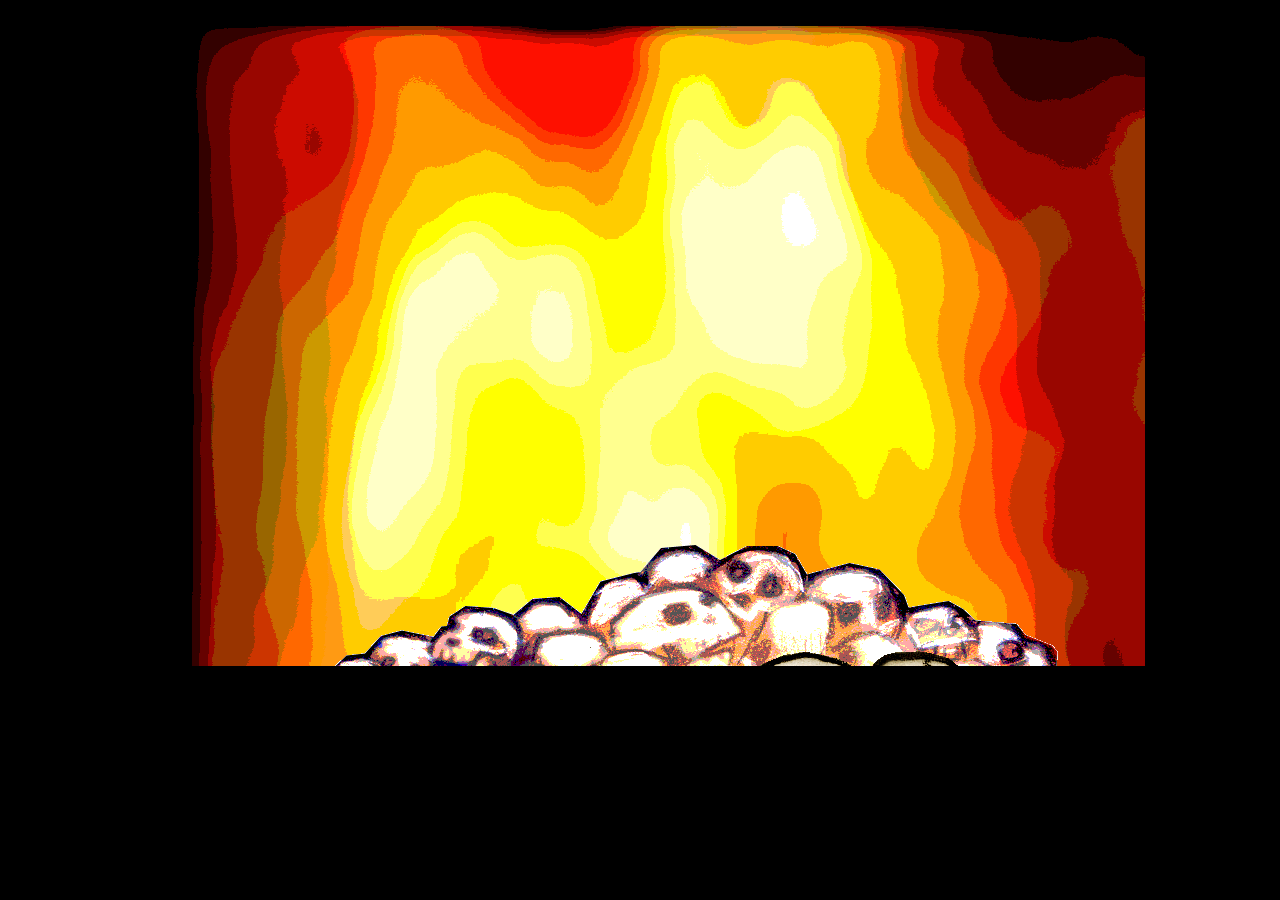
<file: index.html>
<?xml version="1.0" encoding="utf-8"?>
<!DOCTYPE html PUBLIC "-//W3C//DTD XHTML 1.0 Strict//EN" "http://www.w3.org/TR/xhtml1/DTD/xhtml1-strict.dtd">
<html xmlns="http://www.w3.org/1999/xhtml">
<head>
	<title>Knifetank(s)</title>
	<link rel="shortcut icon" href="favicon.ico" type="image/x-icon" />
	<meta name="MSSmartTagsPreventParsing" content="true" />
	<meta http-equiv="imagetoolbar" content="no" />
	<meta http-equiv="Content-Type" content="text/html; charset=utf-8" />
	<meta http-equiv="Content-Style-Type" content="text/css" />
	<link rel="stylesheet" type="text/css" media="screen, print, projection" href="css/screen.css" />
	<!--<link rel="stylesheet" type="text/css" media="screen, print, projection" href="css/farbtastic.css" />-->
	<audio preload="true" id="track1" loop></audio>
	<audio preload="true" id="slash" src="music/sfx/hit_papertank_slash.wav"></audio>

<!-- stuff -->
</head>
<body>
	<div class="main">
		<!--	<div class="header">
				<h1>knife</h1>		
			</div>-->
			<div class="main-content">
			
				<!--<a href="main.html"><img src="art_assets/knifetank.jpg" width="444" height="444" border="0"></a>-->
				
				
				<div id="intro">
					
					<div id="intro-scrn"></div>
					
					<div id="fire"></div>
					<div id="title"></div>
					<div id="tank"></div>
					<div id="skull2"></div>
					<div id="skull1"></div>
					
					<ul id="controls">
						<li><a class="play">START!</a></li>
						<li><a class="tanks" href="#">MORE</a></li>
					</ul>					
					
					<ul id="controls2">
						<!--
                        <li><a class="" href="">MULTI</a></li>
						<li><a class="" href="">SCORES</a></li>
                        -->
						<li><a class="about" href="">ABOUT</a></li>
						<li><a class="back" href="">LESS</a></li>
					</ul>
                    
					<ul id="controls3">
						<li>                        
                            <div id="peeps" style="padding:15px;">
                            From internet to your computerhole comes the game of KnifeTanks. Inspiring by a long tradition of brilliant music in Nintendo family computer. The chip tune is changing when the shouted pixel is hitting blocks, reflecting war of organic and mechanic. Project was carried out at Noisebridge hacker land with 6 team members being involved for several hours resulting in hack which you are welcomed to discover!
                            <br />
                            <br />
                            The Knife Team are:
                            <br />
                            </div>
                            <div id="peeps"><a href="http://docpop.org">Doctor Popular - Game Design, Production, Art, Music</a></div>
                            <div id="peeps"><a href="">Lilia Markham - Code</a></div>
                            <div id="peeps"><a href="http://www.crashfaster.com">Crashfaster - Chip Music, Code</a></div>
                            <div id="peeps"><a href="http://www.wobblyart.com">Mike Hales - Art</a></div>
                            <div id="peeps"><a href="http://erikswedberg.com">Erik Swedberg - Code</a></div>
                            <div id="peeps"><a href="http://www.nimblebit.com">Brian Cronin - Code</a></div>
                            <div id="peeps">
                            <br />
                            Everyone helped out with level design and gameplay.
                            <br />
                            KnifeTank © 2009, Doctor Popular
                            <br />
                            The iconic art of KnifeTank riding on a bed of skulls was made by Mike Hales.
                            <br />
                            <br />
                            </div>                      
						</li>
						<li><a class="back" href="">LESS</a></li>
					</ul>                    
					
				</div>
			
			
			</div>
		</div>
	</div>
</body>
<script type="text/javascript" src="js/jquery-1.4.3.min.js"></script>
<script type="text/javascript" src="js/jquery.plugins.js"></script>
<script type="text/javascript" src="js/json2-min.js"></script>
<!--<script type="text/javascript" src="js/farbtastic.js"></script>    -->
<script type="text/javascript" src="js/knife-common.js"></script>    
<!--<script type="text/javascript" src="js/knife-services.js"></script>	-->
<script type="text/javascript" src="js/knife.js"></script>
<script type="text/javascript">
	var _gaq = _gaq || [];
	_gaq.push(['_setAccount', 'UA-17326425-1']);
	_gaq.push(['_trackPageview']);
	
	(function() 
	{
		var ga = document.createElement('script'); ga.type = 'text/javascript'; ga.async = true;
		ga.src = ('https:' == document.location.protocol ? 'https://ssl' : 'http://www') + '.google-analytics.com/ga.js';
		var s = document.getElementsByTagName('script')[0]; s.parentNode.insertBefore(ga, s);
	})();
</script>
</html>
</file>
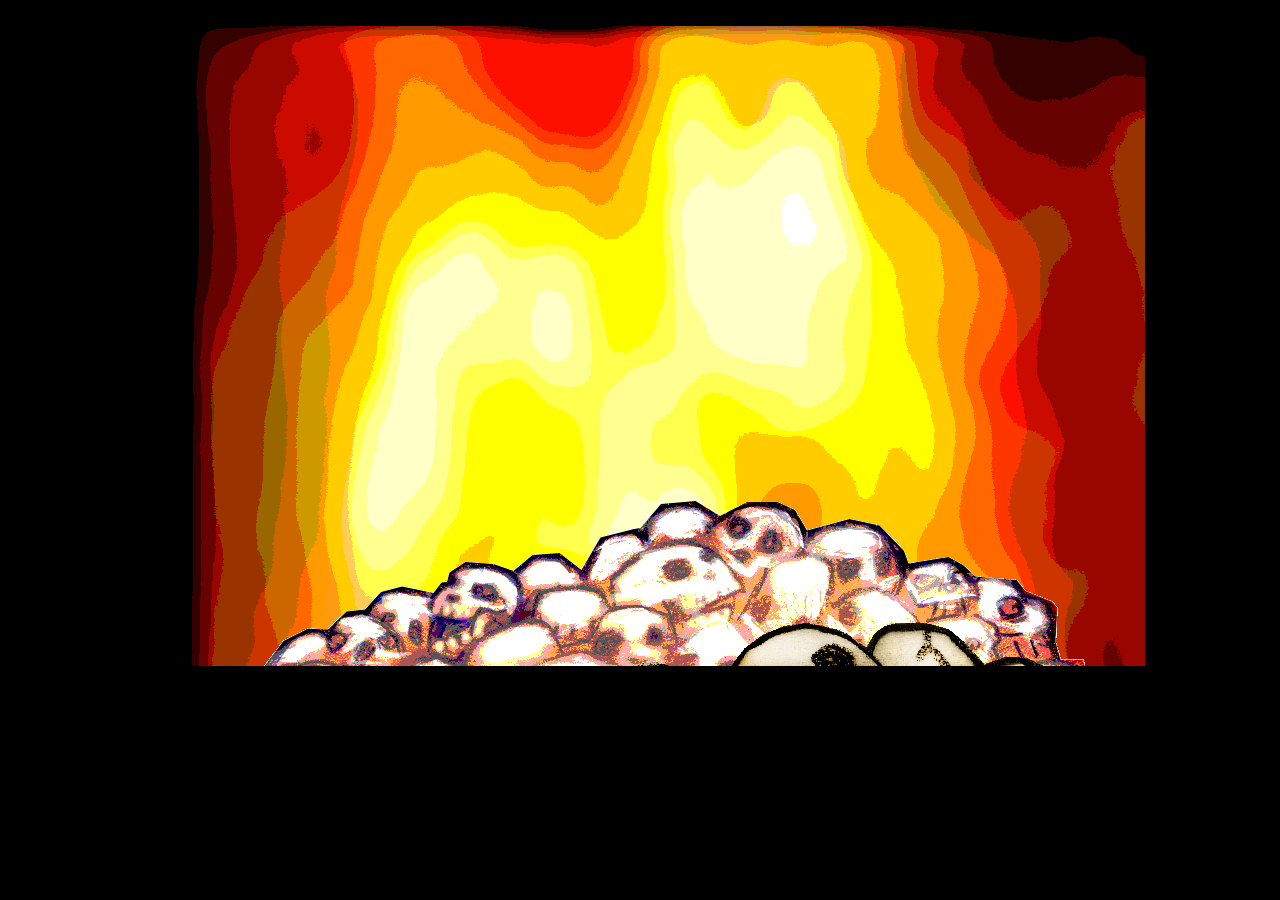
<file: about.html>
<?xml version="1.0" encoding="utf-8"?>
<!DOCTYPE html PUBLIC "-//W3C//DTD XHTML 1.0 Strict//EN" "http://www.w3.org/TR/xhtml1/DTD/xhtml1-strict.dtd">
<html xmlns="http://www.w3.org/1999/xhtml">
<head>
	<title>knife</title>
	<link rel="shortcut icon" href="favicon.ico" type="image/x-icon" />
	<meta name="MSSmartTagsPreventParsing" content="true" />
	<meta http-equiv="imagetoolbar" content="no" />
	<meta http-equiv="Content-Type" content="text/html; charset=utf-8" />
	<meta http-equiv="Content-Style-Type" content="text/css" />
	<link rel="stylesheet" type="text/css" media="screen, print, projection" href="css/screen.css" />
	<!--<link rel="stylesheet" type="text/css" media="screen, print, projection" href="css/farbtastic.css" />-->
	<!--
    <audio src="music/opening.wav" autoplay="true" preload="true" id="track1" loop></audio>
    -->
<!-- stuff -->
</head>
<body>
	<div class="main">
		<!--	<div class="header">
				<h1>knife</h1>		
			</div>-->
			<div class="main-content">
			
				<!--<a href="main.html"><img src="art_assets/knifetank.jpg" width="444" height="444" border="0"></a>-->
				
				
				<div id="intro">
					
					<div id="intro-scrn"></div>
					
					<div id="fire"></div>
					<div id="title"></div>
					<div id="tank"></div>
					<div id="skull2"></div>
					<div id="skull1"></div>
					
					<ul id="controls3">
						<li><a class="play" href="main.html">
From internet to your computerhole comes the game of KnifeTanks. Inspiring by a long tradition of brilliant music in Nintendo family computer. The chip tune is changing when the shouted pixel is hitting blocks, reflecting war of organic and mechanic. Project was carried out at Noisebridge hacker land with 6 team members being involved for several hours resulting in hack which you are welcomed to discover!
<br />
<br />
The Knife Team are:
<br />
<a href="http://www.docpop.org">Doctor Popular - Game Design, Production, Art, Music</a>
<br />
Lilia Markham - Code
<br />
<a href="http://www.crashfaster.com">Crashfaster - Chip Music, Code</a>
<br />
<a href="http://www.wobblyart.com">Mike Hales - Art</a>
<br />
Erik Swedberg - Code
<br />
<a href="http://www.nimblebit.com">Brian Cronin - Code</a>
<br />
Everyone helped out with level design and gameplay.
<br />
KnifeTank © 2009, Doctor Popular
<br />
The iconic art of KnifeTank riding on a bed of skulls was made by Mike Hales.                       
                        </a></li>
						<li><a class="tanks" href="#">TANKS</a></li>
					</ul>					
					
					<ul id="controls2">
						<li><a class="" href="">MULTI</a></li>
						<li><a class="" href="">SCORES</a></li>
						<li><a class="" href="">ABOUT</a></li>
						<li><a class="back" href="">KNIFE</a></li>
					</ul>
					
				</div>
			
			
			</div>
		</div>
	</div>
</body>
<script type="text/javascript" src="js/jquery-1.4.3.min.js"></script>
<script type="text/javascript" src="js/jquery.plugins.js"></script>
<script type="text/javascript" src="js/json2-min.js"></script>
<!--<script type="text/javascript" src="js/farbtastic.js"></script>    -->
<script type="text/javascript" src="js/knife-common.js"></script>    
<!--<script type="text/javascript" src="js/knife-services.js"></script>	-->
<script type="text/javascript" src="js/knife_about.js"></script>
</html>
</file>
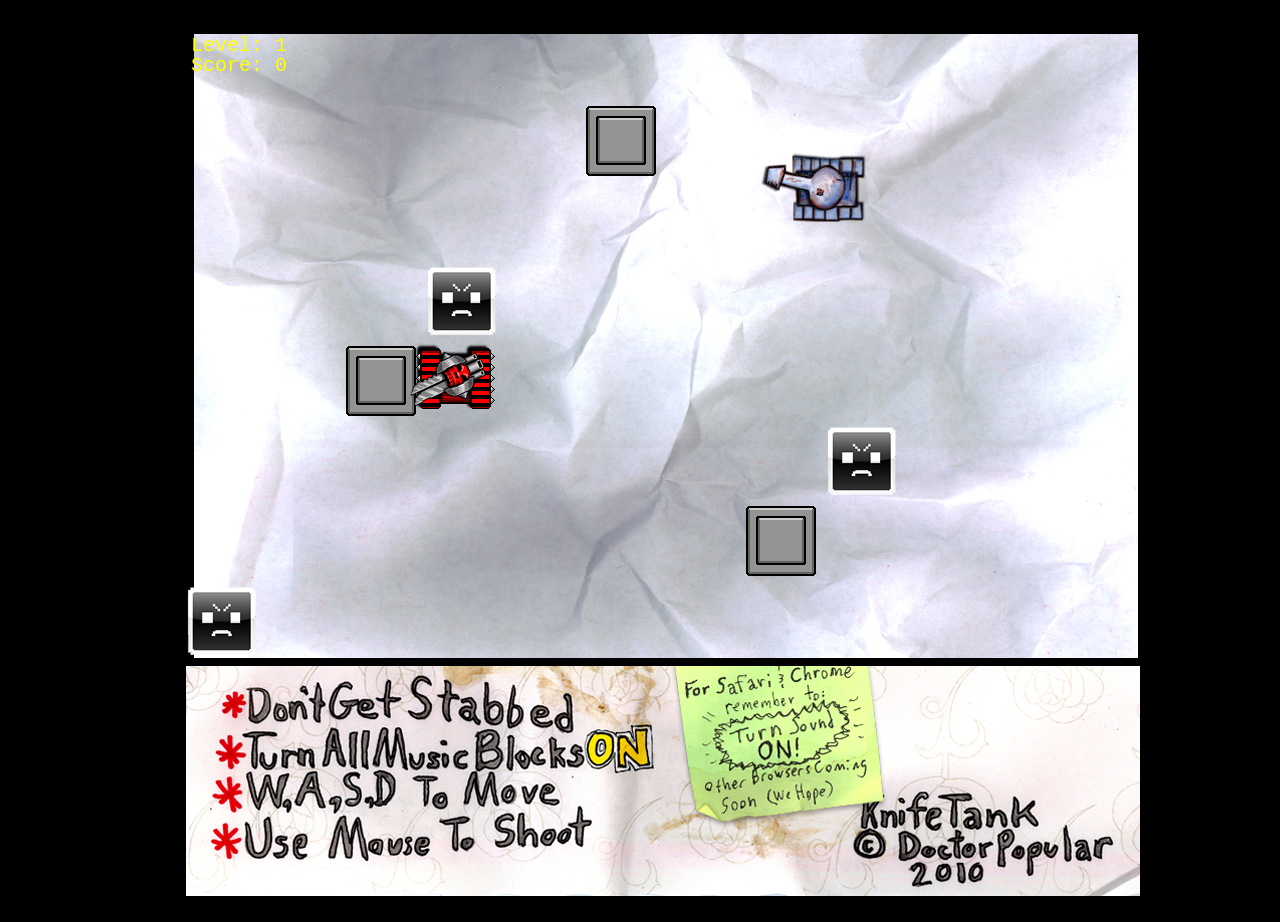
<file: main.html>
<?xml version="1.0" encoding="utf-8"?>
<!DOCTYPE html PUBLIC "-//W3C//DTD XHTML 1.0 Strict//EN" "http://www.w3.org/TR/xhtml1/DTD/xhtml1-strict.dtd">
<html xmlns="http://www.w3.org/1999/xhtml">
<head>
<title>Knifetank(s)</title>  
<script type="text/javascript" src="processing/processing-0.8.js"></script>
<script type="text/javascript" src="js/jquery-1.4.3.min.js"></script>
<script type="text/javascript" src="processing/init.js"></script>
<link rel="stylesheet" type="text/css" media="screen, print, projection" href="css/screen.css" />

<audio id="track1" autobuffer></audio>
<audio id="track2" autobuffer></audio>
<audio id="track3" autobuffer></audio>
<audio id="track4" autobuffer></audio>
<audio id="track5" autobuffer></audio>
<audio id="track11" autobuffer></audio>
<audio id="track12" autobuffer></audio>
<audio id="track13" autobuffer></audio>
<audio id="track14" autobuffer></audio>
<audio id="track15" autobuffer></audio>

<audio id="sfx1" src="music/sfx/hit_block_music.wav" preload="true" autobuffer></audio>
<audio id="sfx2" src="music/sfx/hit_block_normal.wav" preload="true" autobuffer></audio>
<audio id="sfx3" src="music/sfx/hit_block_wall.wav" preload="true" autobuffer></audio>
<audio id="sfx4" src="music/sfx/hit_knifetank.wav" preload="true" autobuffer></audio>
<audio id="sfx5" src="music/sfx/hit_papertank_self.wav" preload="true" autobuffer></audio>
<audio id="sfx6" src="music/sfx/hit_papertank_slash.wav" preload="true" autobuffer></audio>
<audio id="sfx7" src="music/sfx/pt_launch.wav" preload="true" autobuffer></audio>

<style type="text/css">
/* body {background: #000 url("art_assets/bg.png") no-repeat;} */
form {display: none;}
</style>
<script language="javascript" type="text/javascript">

var LOADED_TRACKS = 0;

function urlquery( name )
	{
	  name = name.replace(/[\[]/,"\\\[").replace(/[\]]/,"\\\]");
	  var regexS = "[\\?&]"+name+"=([^&#]*)";
	  var regex = new RegExp( regexS );
	  var results = regex.exec( window.location.href );
	  if( results == null )
	    return "";
	  else
	    return results[1];
	}
	

	$(document).ready(function() {		
		var thisLevel = urlquery('level');
		if (thisLevel == "") {
			thisLevel = 1;
		}
		
		if (thisLevel == 1 || thisLevel == 4 || thisLevel == 7 || thisLevel == 10 || thisLevel == 13) {
			$('#track1').attr('src', 'music/track1_1.mp3');
			$('#track2').attr('src', 'music/track1_2.mp3');
			$('#track3').attr('src', 'music/track1_3.mp3');
			$('#track4').attr('src', 'music/track1_4.mp3');
			$('#track5').attr('src', 'music/track1_5.mp3');
			$('#track11').attr('src', 'music/track1_1.ogg');
			$('#track12').attr('src', 'music/track1_2.ogg');
			$('#track13').attr('src', 'music/track1_3.ogg');
			$('#track14').attr('src', 'music/track1_4.ogg');
			$('#track15').attr('src', 'music/track1_5.ogg');
		}
		if (thisLevel == 2 || thisLevel == 5 || thisLevel == 8 || thisLevel == 11 || thisLevel == 14) {
			$('#track1').attr('src', 'music/track2_1.mp3');
			$('#track2').attr('src', 'music/track2_2.mp3');
			$('#track3').attr('src', 'music/track2_3.mp3');
			$('#track4').attr('src', 'music/track2_4.mp3');
			$('#track5').attr('src', 'music/track2_5.mp3');
			$('#track11').attr('src', 'music/track2_1.ogg');
			$('#track12').attr('src', 'music/track2_2.ogg');
			$('#track13').attr('src', 'music/track2_3.ogg');
			$('#track14').attr('src', 'music/track2_4.ogg');
			$('#track15').attr('src', 'music/track2_5.ogg');
		}
		if (thisLevel == 3 || thisLevel == 6 || thisLevel == 9 || thisLevel == 12 || thisLevel == 15) {
			$('#track1').attr('src', 'music/track3_1.mp3');
			$('#track2').attr('src', 'music/track3_2.mp3');
			$('#track3').attr('src', 'music/track3_3.mp3');
			$('#track4').attr('src', 'music/track3_4.mp3');
			$('#track5').attr('src', 'music/track3_5.mp3');
			$('#track11').attr('src', 'music/track3_1.ogg');
			$('#track12').attr('src', 'music/track3_2.ogg');
			$('#track13').attr('src', 'music/track3_3.ogg');
			$('#track14').attr('src', 'music/track3_4.ogg');
			$('#track15').attr('src', 'music/track3_5.ogg');
		}

		if ($.browser.mozilla) {
		
			$('#track11').load();
			$('#track12').load();
			$('#track13').load();		
			$('#track14').load();
			$('#track15').load();
		
			$('#track11').bind('canplaythrough', function() {
				loadingCB();
			});

			$('#track12').bind('canplaythrough', function() {
				loadingCB();
			});

			$('#track13').bind('canplaythrough', function() {
				loadingCB();
			});

			$('#track14').bind('canplaythrough', function() {
				loadingCB();
			});

			$('#track15').bind('canplaythrough', function() {
				loadingCB();
			});
		
		} else {
			
	//		$('#track1').load();
	//		$('#track2').load();
	//		$('#track3').load();		
	//		$('#track4').load();
	//		$('#track5').load();
			
			$('#track1').bind('canplaythrough', function() {
				loadingCB();
			});

			$('#track2').bind('canplaythrough', function() {
				loadingCB();
			});

			$('#track3').bind('canplaythrough', function() {
				loadingCB();
			});

			$('#track4').bind('canplaythrough', function() {
				loadingCB();
			});

			$('#track5').bind('canplaythrough', function() {
				loadingCB();
			});
		}
		
		
		
		$('#level-select').val(thisLevel);
	});
	
	function loadingCB() {
	//	console.log(thisLoadedTrack);
	
		LOADED_TRACKS++;
		
		if (LOADED_TRACKS == 5) {
			//track1.play();
			initProcessingScripts();
			$('#loading').css({display: 'none'});

		}
	
	}
</script>
<script type="application/processing" targetCanvas="pcanvas">

// Global constants
int speed         = 20;
float bleedTime   = 1.0;
int numAudioFiles = 5;
int audioIndex;
int initLevel = $('#level-select').val();

boolean showBBs = false; // DEBUG: show bounding boxes.

PFont font = loadFont("Krungthep-25.vlw");
PImage tank1;
PImage tank2;
PImage tank3;
PImage ripped;
PImage fixed;
PImage turret1;
PImage turret2;
PImage turret3;
PImage ghostank1;
PImage ghostank2;
PImage ghostank3;
PImage ghostank4;
PImage ghosturret;
PImage greyblock;
PImage musicblockon;
PImage musicblockoff;
ArrayList cannons;
ArrayList bullets;
ArrayList targets;
ArrayList walls;
ArrayList bloods;

var sfx1;
var sfx2;
var sfx3;
var sfx4;
var sfx5;
var sfx6;
var sfx7;

int points;
int bulletCounter;
int hitCounter;
int seconds;
int sc;
int ticks;
boolean playing;
boolean win;

ArrayList winphrases;
ArrayList losephrases;
int phraseIndex;

class Map
{
	var mapData;
	float width = 10;
	float height = 10;
	float objDist = 80;
	
	Map(var setMapData)
	{
		mapData = setMapData;
	}
}

Map map1 = new Map(
"OOOOOOOOOO\
OOOOOXOOOO\
OOOOOOOOCO\
OOO#OOOOOO\
OOXOOOOOOO\
OOOOOTOO#O\
OOOOOOOXOO\
#OOOOOOOOO");

Map map2 = new Map(
"OOOOOOOXO#\
O#OXOOOTOO\
OO#OOOTOOO\
OXOXOOOOOO\
OOOOOXOOOO\
OOOOOOOOOO\
OOTOOOXOOO\
OOOOOOOOCO");

Map map3 = new Map(
"OOOOOOOOOO\
OOOXXOOOCO\
OOOOXOOOOO\
OOTOOXOOOO\
OOOOOTXOOO\
OXOOOOOOOO\
OXO#OOXXOO\
O#OTOO#OOT");

Map map4 = new Map(
"OOXOOOOXOO\
OOXOOOOXOC\
OOXO#OTXOO\
OTXOXOOXOO\
OOXO#OOXOO\
OOXOXOOXOO\
OO#OXOO#OO\
OOOOXOOOOTO");

Map map5 = new Map(
"OOOOOO#XOO\
OTOOOOXOOO\
OOOOOO#OOC\
OTOOOOXOOO\
OOOOOO#XXO\
OOOXOOOOOO\
OOO#OOOOOO\
TOOXOOTOOO");

Map map6 = new Map(
"X##XXXOXXX\
#TOTOOXOOO\
#OOXOOOOOO\
XTOOOOXOOO\
XOOXOOOXOO\
XOOOOOOOOO\
XOOXOOOOOO\
XOOOOOOCOO");

Map map7 = new Map(
"OOOOOOOOOO\
OCOOXXXXOO\
OOOXOTOOXO\
OOOXO##OXO\
OOOXO##OXO\
OOOXOOOTXO\
OTOOXXXXOO\
OOOOOOOOO");

Map map8 = new Map(
"OO#OOOOXO#\
OOOOTOOOOO\
XXXOOXXXOT\
OOOOOX#XOO\
OOOOOXXXOO\
OOOOOOOOOT\
OOCOOOOXOT\
OOOOOOOXO#");

Map map9 = new Map(
"#OOOOOTOOT\
OOOOO#OOXO\
OOOOOOOO#O\
OOOOOTOOOO\
XOOOOOOOOO\
OXOOOOOOOO\
OOXOOOOOOO\
OCOXOOOOO#");

Map map10 = new Map(
"OOOOOOOOOO\
OOTTTTOOOO\
OOOOOOOCOO\
OOO#OOOOOO\
OOX#OOOOOO\
OOOOOOOO#O\
OOOOOOOX#O\
OOOOCOOOOO");

Map map11 = new Map(
"TTTTTTTTTT\
OOXOXOXOOO\
OOOOOOOOOO\
#OXO#OXO#O\
OOOOOOOOOO\
OOXOXOXOOO\
OOOOOOOOOO\
OOOO#OOOC");

Map map12 = new Map(
"TTTTTTTTTT\
OOXOXOXOOO\
OOOOOOOOOO\
#OXO#OXO#O\
OOOOOOOOOO\
OOXOXOXOOO\
OOOOOOOOOO\
OCOO#OOOC");

Map map13 = new Map(
"TTOTOTOTTT\
OOXOXOXOOO\
OOOOOOOOOO\
OO#OOOOO#O\
OO#OOOOO#O\
TOOOOOOOOT\
OOOOOOOOOO\
OOOOCOOOOO");

Map map14 = new Map(
"OOOOOOOOTT\
OCXOXOXOOT\
OOOOOOOOOO\
XO#OXO#OXO\
OOOOOOOOOO\
OOXOXOXOOO\
TOOOOOOOOO\
TTOO#OOOC");

Map map15 = new Map(
"OOOOOOOOOO\
OCOOOOOOOC\
OOOOOOOOOO\
OO#OOO#OOO\
OOOO#OOO#O\
OOOOOOOOOO\
OOOOOOOOOO\
OCOOOOOOOC");


class Wall {
  float x;
  float y;
  float d = 70;
  boolean on;
  boolean toggleable;
  Wall(float X, float Y, boolean toggle) {
	x = X+d/2;
	y = Y+d/2;
	toggleable = toggle;
	on = true;
  }
  float top()	 { return y - d/2; }
  float bottom() { return y + d/2; }
  float left()	 { return x - d/2; }
  float right()	 { return x + d/2; }

  void show() {
	if (toggleable) {	
		stroke(0,0,0,255);
		strokeWeight(2);
		int hue = 200;
		if (!toggleable) {
		  fill(125);
		}
		else if (on) {
		  image(musicblockoff, x-d/2,y-d/2);
		}
		else {
		  image(musicblockon, x-d/2,y-d/2);
		}
	}
	else
		image(greyblock,x-d/2,y-d/2);
	
	for (int i=0;i<bullets.size();i++) {
		Bullet b = bullets.get(i);
		PVector l = new PVector(b.loc.x,b.loc.y);
		if (l.x>=x-d/2&&l.x<=x+d/2&&l.y >=y-d/2&&l.y<=y+d/2) {
  

	
		if (toggleable) {
			on = !on;
			// switch to the next audio track
			
			/*morgan tracks switching hack: swwitches back and forth through audio index based on numBlocksOn */
			if (on == false)
			{
				numBlocksOn = numBlocksOn+1; 
			}
			else if (on == true)
			{
				numBlocksOn = numBlocksOn-1; 
			}

			var prev = getTrack(audioIndex);
			//audioIndex += 1;
			
			audioIndex = numBlocksOn;
			audioIndex += 1;
			if (audioIndex > numAudioFiles)
			audioIndex = 1;
			var next = getTrack(audioIndex);
			next.volume = 0;
			next.play();
			next.currentTime = prev.currentTime;	
			next.volume = 1;
			prev.volume = 0;
			prev.pause();

			playSfx(1);
			
			/*
			var prev = getTrack(audioIndex);
			audioIndex += 1;
			if (audioIndex > numAudioFiles)
			audioIndex = 1;
			var next = getTrack(audioIndex);
			next.volume = 0;
			next.play();
			next.currentTime = prev.currentTime;	
			next.volume = 1;
			prev.volume = 0;
			prev.pause();
			*/
		} else {
			playSfx(2);
		}

		// reflect the bullet
		PVector dir = new PVector(b.dir.x,b.dir.y);
		if (dir.x == 0) {
		  (bullets.get(i)).flipy(); 
		}
		else if (dir.y == 0) {
		  (bullets.get(i)).flipx(); 
		}
		else {
		  float dx = 0;
		  if (dir.x > 0) {
			dx = l.x - (x-d/2);
		  }
		  else {
			dx = l.x - (x+d/2);
		  }
		  float dy = dx*dir.y/dir.x;		 

		  float yy = l.y - dy;
		  if (yy==y-d/2 || yy == y+d/2) {
			(bullets.get(i)).flipx();
			(bullets.get(i)).flipy();
		  } 
		  else if (yy>y-d/2 && yy < y+d/2) {
			(bullets.get(i)).flipx();
		  }
		  else {
			(bullets.get(i)).flipy(); 
		  }
		}
	  }	 
	}
  }
}

class Bullet
{
	PVector loc = new PVector();
	PVector dir = new PVector();
	float angle;
	int age = 0;
	boolean alive;
	Bullet(Cannon c, float x, float y)
	{
		loc.x = x;
		loc.y = y;
		PVector center = new PVector(c.loc.x,c.loc.y);
		PVector turret = new PVector(c.cX,c.cY);
		dir = PVector.sub(turret, center);
		alive = true;
	}
	void run()
	{
		noStroke();
		fill(100);
		ellipse(loc.x,loc.y,10,10);
		loc.add(new PVector(dir.x/4,dir.y/4));
		if (loc.x < 0 || loc.x > width) {
		  flipx(); 
			playSfx(3);
		}
		if (loc.y < 0 || loc.y > height) {
			flipy();
			playSfx(3);
		}
		age++;
		if (age>300)  alive = false;
	}
	void flipx()
	{
		dir.x = -dir.x;
	}
	void flipy()
	{
		dir.y = -dir.y;
	}
}

class Target
{
	int attackTimeout = 8; // give up attacking after 8 seconds
	int destTimeout   =  5; // give up moving to random point after 5 seconds
	float d           = 78; // bounding box size
	
	PVector loc;
	PVector dest;

	boolean alive;
	int lives;
	int targetIndex;
	float speed = 3;
	int sprite = 0;
	float angle = 0; // angle to which we rotate to draw the sprite. radians.
	int lastDirChange = 0;
	float turretAngle = 0;
	int timeOfDeath = 0;
	boolean attacking;
	boolean canAttack = true;
	int timeOfAttack	= 0;
	boolean hitTank;

  Target(float X, float Y, int LIVES)
  {
	loc = new PVector();
	loc.x = X;
	loc.y = Y;
	dest = new PVector();
	dest.x = random(width);
	dest.y = random(height);
	this.lives = LIVES;
	alive = true;
	target = -1;
	hitTank = false;
  }

  float top()	 { return loc.y - d/2; }
  float bottom() { return loc.y + d/2; }
  float left()	 { return loc.x - d/2; }
  float right()	 { return loc.x + d/2; }

	void show()
	{
		checkBulletHits();
		
		if (playing && !alive) {
			if (seconds - timeOfDeath > 15)
			  alive = true;
			
			else if (seconds - timeOfDeath > 13 && ticks % 2 == 0) {
				float dx = random(5) - 2.5;
				float dy = random(5) - 2.5;
				translate(loc.x+dx,loc.y+dy);
				rotate(angle);
				image(ghostank1,-d/2,-d/2);
				rotate(-angle);
				translate(-loc.x-dx,-loc.y-dy);
				return;

			}
			else {	
				translate(loc.x,loc.y);
				rotate(angle);
				image(ghostank1,-d/2,-d/2);
				rotate(-angle);
				translate(-loc.x,-loc.y);
				return;
			}
		}
	
		if (playing) {
			// Attempt to attack, timeout attacks,
			// and timeout mandatory non-violent periods between attacks
			if (canAttack) {
				for (int i = 0; i < cannons.size(); ++i) {
					Cannon c = cannons.get(i);
					float distance = loc.dist(c.loc);
					if (distance < 250) {
						targetIndex= i;
						attacking = true;
						canAttack = false; // can't attack again immediately
						timeOfAttack = seconds;
						break;
					}
				}
			}
	
			if (attacking) {
				// update our target's location
				Cannon c = cannons.get(targetIndex);
				float distance = loc.dist(c.loc);
				dest.x = c.loc.x;
				dest.y = c.loc.y;
		
				if (seconds - timeOfAttack > attackTimeout) {
					attacking = false;
					canAttack = false;
				}
			}
			else if (!canAttack && seconds - timeOfAttack > attackTimeout+destTimeout) {
				canAttack = true;
			}
		}
		else { // !playing
			if (!hitTank)
				attacking = false;
		}
	
		// wander around
		boolean timeout = (seconds - lastDirChange > 5);
		boolean arrived = loc.dist(dest) < d;
		if (!attacking && ( timeout || arrived )) {
			dest.x = random(width);
			dest.y = random(height);
			lastDirChange = seconds;
		}

		// move toward destination, pausing occasionally.
		if (random(100) > 10)
			moveToward(dest.x,dest.y); 
		updateTurretAngle();

		translate(loc.x,loc.y);
		rotate(angle);
		switch (sprite) {
		  case 0: image(ghostank1,-d/2,-d/2); break;
		  case 1: image(ghostank2,-d/2,-d/2); break;
		  case 2: image(ghostank3,-d/2,-d/2); break;
		  case 3: image(ghostank4,-d/2,-d/2); break;
		}
		if (ticks % 2 == 0) {
			sprite = (sprite+1)%4;
		}
		rotate(-angle);
		rotate(turretAngle);
		image(ghosturret,-40,-30)
		rotate(-turretAngle);
		translate(-loc.x,-loc.y);
	
		if (showBBs) {
			strokeWeight(1);
			noFill();
			stroke(0,0,255);
			rect(loc.x-d/2,loc.y-d/2,d,d);
		}

		checkTankHits();
	}
	
	void checkTankHits(){
		for (int i=0;i<cannons.size();i++)
		{
			fill(255);
			Cannon c = cannons.get(i);
			float minx = left()	  - c.d/2 - 1;
			float maxx = right()  + c.d/2 + 1;
			float miny = top()	  - c.d/2 - 1;
			float maxy = bottom() + c.d/2 + 1;

			if (c.loc.x>=minx && c.loc.x<=maxx && c.loc.y >= miny && c.loc.y <= maxy)
			{
				if (playing) {
					phraseIndex = int(random(losephrases.size()));
					playSfx(6);	
				}
				
				playing = false;
				hitTank = true;
			}
		}
	}

	void updateTurretAngle() {
		if (attacking){
			float distance = loc.dist(dest);
			turretAngle = atan2(dest.y-loc.y,dest.x-loc.x) - PI/2 + PI/4*sin(0.05*millis());
		}
		else {
			if (playing) {
				for (int i = 0; i < cannons.size(); ++i) {
					Cannon c = cannons.get(i);
					float distance = loc.dist(c.loc);
					if (distance < 350) {
						turretAngle += PI/10;
						return;
					}
				}
			}
			turretAngle += PI/50;
		}
	}
	void checkBulletHits() {
		for (int i=0;i<bullets.size();i++)
		{
			Bullet b = bullets.get(i);
			if (!b.alive) continue;
			PVector l = new PVector(b.loc.x,b.loc.y);
			if (l.x>=left()&&l.x<=right()&&l.y >=top()&&l.y<=bottom()) {
				alive = false;
				bullets.remove(b);
				points++;
				hitCounter++;
				timeOfDeath = seconds;
				//Spawn blood effect when enemy dies
				bloods.add(new ParticleSystem(200, bleedTime, new Vector3D(loc.x,loc.y,0)));
				playSfx(4);
			}
		}
	}

  void moveToward(float x, float y) {
	   float oldx = loc.x;
	   float oldy = loc.y;
	   if (x < left()) {
		 moveLeft(speed);
		 angle = PI/2;		  
		 if (loc.x != oldx || loc.y != oldy) {
			return;
		 }
	   }
	   if (x > right()) {
		 moveRight(speed); 
		 angle = -PI/2;
		 if (loc.x != oldx || loc.y != oldy) {
			return;	  
		 }
	   }
	   if (y < top()) {
		 moveUp(speed);	 
		 angle = PI;
		 if (loc.x != oldx || loc.y != oldy) {
			return;
		 }
	   }
	   if (y > bottom()) {
		 moveDown(speed);
		 angle = 0;
		 if (loc.x != oldx || loc.y != oldy) {
			return;
		 }
	   }
  }

 void moveUp(float dy) {
	for (int i=0;i<walls.size();++i) {
	  Wall wall = walls.get(i);
	  float minx = wall.left()	 - d/2;
	  float maxx = wall.right()	 + d/2;
	  float miny = wall.bottom() + d/2;
	  float maxy = wall.bottom() + d/2 + dy;
	  if (loc.x >= minx && loc.x <= maxx && loc.y >= miny && loc.y <= maxy) {
		dy = top() - wall.bottom() - 1;
	  }
	}
	for (int i=0;i<cannons.size();++i) {
	  Cannon c = cannons.get(i);
	  float minx = c.left()	  - d/2;
	  float maxx = c.right()  + d/2;
	  float miny = c.bottom() + d/2;
	  float maxy = c.bottom() + d/2 + dy;
	  if (loc.x >= minx && loc.x <= maxx && loc.y >= miny && loc.y <= maxy) {
		dy = top() - c.bottom() - 1;
	  }
	}
	for (int i=0;i<targets.size();++i) {
	  Target wall = targets.get(i);
	  if (wall == this) continue;
	  float minx = wall.left()	 - d/2;
	  float maxx = wall.right()	 + d/2;
	  float miny = wall.bottom() + d/2;
	  float maxy = wall.bottom() + d/2 + dy;
	  if (loc.x >= minx && loc.x <= maxx && loc.y >= miny && loc.y <= maxy) {
		dy = top() - wall.bottom() - 1;
	  }
	}
	loc.y -= dy

	if (top() < 0) {
	  loc.y = d/2;
	}
  }

  void moveDown(float dy) {
	for (int i=0;i<walls.size();++i) {
	  Wall wall = walls.get(i);
	  float minx = wall.left() - d/2;
	  float maxx = wall.right() + d/2;
	  float miny = wall.top() - d/2 - dy;
	  float maxy = wall.top() - d/2;
	  if (loc.x >= minx && loc.x <= maxx && loc.y >= miny && loc.y <= maxy) {
		dy = wall.top() - bottom() - 1;
	  }
	}
	for (int i=0;i<cannons.size();++i) {
	  Cannon wall = cannons.get(i);
	  float minx = wall.left()  - d/2;
	  float maxx = wall.right() + d/2;
	  float miny = wall.top()   - d/2 - dy;
	  float maxy = wall.top()   - d/2;
	  if (loc.x >= minx && loc.x <= maxx && loc.y >= miny && loc.y <= maxy) {
		dy = wall.top() - bottom() - 1;
	  }
	}
	
	for (int i=0;i<targets.size();++i) {
	  Target wall = targets.get(i);
		if (wall == this) continue;
	  float minx = wall.left()  - d/2;
	  float maxx = wall.right() + d/2;
	  float miny = wall.top()   - d/2 - dy;
	  float maxy = wall.top()   - d/2;
	  if (loc.x >= minx && loc.x <= maxx && loc.y >= miny && loc.y <= maxy) {
		dy = wall.top() - bottom() - 1;
	  }
	}	 
	loc.y += dy

	if (bottom() > height) {
	  loc.y = height-d/2;
	}
  }

  void moveLeft(float dx) {
	for (int i=0;i<walls.size();++i) {
	  Wall wall = walls.get(i);
	  float minx = wall.right()	 + d/2;
	  float maxx = wall.right()	 + d/2 + dx;
	  float miny = wall.top()	 - d/2;
	  float maxy = wall.bottom() + d/2;
	  if (loc.x >= minx && loc.x <= maxx && loc.y >= miny && loc.y <= maxy) {
		dx = left() - wall.right() - 1;
	  }
	}
	for (int i=0;i<cannons.size();++i) {
	  Cannon wall = cannons.get(i);
	  float minx = wall.right()	 + d/2;
	  float maxx = wall.right()	 + d/2 + dx;
	  float miny = wall.top()	 - d/2;
	  float maxy = wall.bottom() + d/2;
	  if (loc.x >= minx && loc.x <= maxx && loc.y >= miny && loc.y <= maxy) {
		dx = left() - wall.right() - 1;
	  }
	}
	for (int i=0;i<targets.size();++i) {
	  Target wall = targets.get(i);
		if (wall == this) continue;
		float minx = wall.right()	 + d/2;
	  float maxx = wall.right()	 + d/2 + dx;
	  float miny = wall.top()	 - d/2;
	  float maxy = wall.bottom() + d/2;
	  if (loc.x >= minx && loc.x <= maxx && loc.y >= miny && loc.y <= maxy) {
		dx = left() - wall.right() - 1;
	  }
	}	 
	loc.x -= dx

	if (left() < 0) {
	  loc.x = d/2;
	}
  }
  void moveRight(float dx) {
	for (int i=0;i<walls.size();++i) {
	  Wall wall = walls.get(i);
	  float minx = wall.left()	 - d/2 - dx;
	  float maxx = wall.left()	 - d/2;
	  float miny = wall.top()	 - d/2;
	  float maxy = wall.bottom() + d/2;
	  if (loc.x >= minx && loc.x <= maxx && loc.y >= miny && loc.y <= maxy) {
		dx = wall.left() - right() - 1;
	  }
	}
	for (int i=0;i<cannons.size();++i) {
	  Cannon wall = cannons.get(i);
	  float minx = wall.left()	 - d/2 - dx;
	  float maxx = wall.left()	 - d/2;
	  float miny = wall.top()	 - d/2;
	  float maxy = wall.bottom() + d/2;
	  if (loc.x >= minx && loc.x <= maxx && loc.y >= miny && loc.y <= maxy) {
		dx = wall.left() - right() - 1;
	  }
	}
	for (int i=0;i<targets.size();++i) {
	  Target wall = targets.get(i);
		if (wall == this) continue;
	  float minx = wall.left()	 - d/2 - dx;
	  float maxx = wall.left()	 - d/2;
	  float miny = wall.top()	 - d/2;
	  float maxy = wall.bottom() + d/2;
	  if (loc.x >= minx && loc.x <= maxx && loc.y >= miny && loc.y <= maxy) {
		dx = wall.left() - right() - 1;
	  }
	}	
	loc.x += dx

	if (right() > width) {
	  loc.x = width-d/2;
	}
  }
}

class Cannon {
  float d;
  float r;
  float cX;
  float cY;
  PVector loc = new PVector();
  int sprite = 0;
  float baseAngle = 0;
  float firing = 0;
  float tOffsetx = 23;
  float tOffsety = 20;
  boolean stun = false;
  float lastStunTime = 0;
  float stunTime = 0;
  float stunTimer = 5;

  // frame counts for turrent animation
  int tf1 = 8;
  int tf2 = 5;
  int tf3 = 5;
  float firingFrames;
 
  Cannon(float x, float y) {
	d = 75;
	r = d/2;
	loc.x = x;
	loc.y = y;
	firingFrames = tf1 + tf2 + tf3;
  }
  float top()	 { return loc.y - d/2; }
  float bottom() { return loc.y + d/2; }
  float left()	 { return loc.x - d/2; }
  float right()	 { return loc.x + d/2; }

  void show() {
	
	updateStun();

	smooth();

	float angle = atan2(mouseY-loc.y,mouseX-loc.x);

	//Changed this from using r to d as the tank was shooting itself with the short barrel
	cX = (d * cos(angle)) + loc.x;
	cY = (d * sin(angle)) + loc.y;

	translate(loc.x,loc.y);
	rotate(baseAngle-PI/2);
	if (stun){
		if (stunTimer - stunTime <= 2) {
			image(fixed,-d/2,-d/2);
		} else {
			image(ripped, -d/2,-d/2);
		}
	}
	else {
		switch (sprite) {
		  case 0: image(tank1,-d/2,-d/2); break;
		  case 1: image(tank2,-d/2,-d/2); break;
		  case 2: image(tank3,-d/2,-d/2); break;
		}
	}
	rotate(-baseAngle+PI/2);
	rotate(angle - PI/2);

	if (firing > firingFrames - tf1)
		image(turret2,-tOffsetx,-tOffsety);
	else if ( firing > firingFrames - tf1 - tf2)
		image(turret3,-tOffsetx,-tOffsety);
	else if ( firing > 0)
		image(turret2,-tOffsetx,-tOffsety);
	else
		image(turret1,-tOffsetx,-tOffsety);
	rotate(-angle+PI/2);
	translate(-loc.x,-loc.y);

	if (firing == firingFrames - tf1) {
	  bullets.add(new Bullet(this,cX,cY));
	  bulletCounter++;
	}

	if (firing > 0) 
	  --firing;	   
	
	if (showBBs) {
	  // show bounding box
	  noFill();
	  strokeWeight(1);
	  stroke(0,255,0);
	  rect(loc.x-d/2,loc.y-d/2,d,d);
	  line(loc.x,loc.y,cX,cY);
	}
	
	//Bullet to cannon test
	for (int i=0;i<bullets.size();i++)
	{
		Bullet b = bullets.get(i);
		if (!b.alive) continue;

		PVector l = new PVector(b.loc.x,b.loc.y);
		if (l.x>=left()&&l.x<=right()&&l.y >=top()&&l.y<=bottom()) {
			stun = true;
			lastStunTime = millis() / 1000.0;
			stunTime = 0;
			bullets.remove(b);
			//Spawn blood effect when cannon hit with bullet
			bloods.add(new ParticleSystem(200, bleedTime, new Vector3D(loc.x,loc.y,0)));
			playSfx(5);
		}
	 }
  }
  
	void updateStun()
	{
		if (stun)
		{
			stunTime += millis() / 1000.0 - lastStunTime;
			lastStunTime = millis() / 1000.0;
			if (stunTime >= stunTimer)
			{
				//console.log("Stop stun!");
				stunTime = 0;
				stun = false;
			}
		}
	}

	void fire() {
		firing = firingFrames;
		playSfx(7);
	}

	void moveUp(float dy) {
		if (stun)
		{
			return;
		}
		for (int i=0;i<walls.size();++i) {
			Wall wall = walls.get(i);
			float minx = wall.left()	 - d/2;
			float maxx = wall.right()	 + d/2;
			float miny = wall.bottom() + d/2;
			float maxy = wall.bottom() + d/2 + dy;
			if (loc.x >= minx && loc.x <= maxx && loc.y >= miny && loc.y <= maxy) {
			dy = top() - wall.bottom();
		  }
		}
		for (int i=0;i<targets.size();++i) {
			Target wall = targets.get(i);
			float minx = wall.left()	 - d/2;
			float maxx = wall.right()	 + d/2;
			float miny = wall.bottom() + d/2;
			float maxy = wall.bottom() + d/2 + dy;
			if (loc.x >= minx && loc.x <= maxx && loc.y >= miny && loc.y <= maxy) {
			dy = top() - wall.bottom();
		  }
		}
		loc.y -= dy

		if (top() < 0) {
			loc.y = d/2;
		}
		sprite = (sprite+1)%3;
		baseAngle = -PI/2;
 	}

	void moveDown(float dy) {
		if (stun)
		{
			return;
		}
		for (int i=0;i<walls.size();++i) {
			Wall wall = walls.get(i);
			float minx = wall.left() - d/2;
			float maxx = wall.right() + d/2;
			float miny = wall.top() - d/2 - dy;
			float maxy = wall.top() - d/2;
			if (loc.x >= minx && loc.x <= maxx && loc.y >= miny && loc.y <= maxy) {
				dy = wall.top() - bottom() - 1;
			}
		}
		for (int i=0;i<targets.size();++i) {
			Target wall = targets.get(i);
			float minx = wall.left() - d/2;
			float maxx = wall.right() + d/2;
			float miny = wall.top() - d/2 - dy;
			float maxy = wall.top() - d/2;
			if (loc.x >= minx && loc.x <= maxx && loc.y >= miny && loc.y <= maxy) {
				dy = wall.top() - bottom() - 1;
			}
		}
		loc.y += dy

		if (bottom() > height) {
			loc.y = height-d/2;
		}
		sprite = (sprite+1)%3;
		baseAngle = PI/2;
	}

  void moveLeft(float dx) {
	 if (stun)
	{
		return;
	}
	for (int i=0;i<walls.size();++i) {
	  Wall wall = walls.get(i);
	  float minx = wall.right()	 + d/2;
	  float maxx = wall.right()	 + d/2 + dx;
	  float miny = wall.top()	 - d/2;
	  float maxy = wall.bottom() + d/2;
	  if (loc.x >= minx && loc.x <= maxx && loc.y >= miny && loc.y <= maxy) {
		dx = left() - wall.right() - 1;
	  }
	}
	for (int i=0;i<targets.size();++i) {
	  Target wall = targets.get(i);
	  float minx = wall.right()	 + d/2;
	  float maxx = wall.right()	 + d/2 + dx;
	  float miny = wall.top()	 - d/2;
	  float maxy = wall.bottom() + d/2;
	  if (loc.x >= minx && loc.x <= maxx && loc.y >= miny && loc.y <= maxy) {
		dx = left() - wall.right() - 1;
	  }
	}
	loc.x -= dx

	if (left() < 0) {
	  loc.x = d/2;
	}
	sprite = (sprite+1)%3;
	baseAngle = PI;
  }
  void moveRight(float dx) {
	 if (stun)
	{
		return;
	}
	for (int i=0;i<walls.size();++i) {
	  Wall wall = walls.get(i);
	  float minx = wall.left()	 - d/2 - dx;
	  float maxx = wall.left()	 - d/2;
	  float miny = wall.top()	 - d/2;
	  float maxy = wall.bottom() + d/2;
	  if (loc.x >= minx && loc.x <= maxx && loc.y >= miny && loc.y <= maxy) {
		dx = wall.left() - right() - 1;
	  }
	}
	for (int i=0;i<targets.size();++i) {
	  Target wall = targets.get(i);
	  float minx = wall.left()	 - d/2 - dx;
	  float maxx = wall.left()	 - d/2;
	  float miny = wall.top()	 - d/2;
	  float maxy = wall.bottom() + d/2;
	  if (loc.x >= minx && loc.x <= maxx && loc.y >= miny && loc.y <= maxy) {
		dx = wall.left() - right() - 1;
	  }
	}
	loc.x += dx

	if (right() > width) {
	  loc.x = width-d/2;
	}
	sprite = (sprite+1)%3;
	baseAngle = 0;
  }

}

//currLevel = 1;
currLevel = int($('#level-select').val());

void setup() {
	cannons = new ArrayList();
	bullets = new ArrayList();
	targets = new ArrayList();
	walls   = new ArrayList();
	bloods  = new ArrayList();
	points        = 0;
	bulletCounter = 0;
	hitCounter    = 0;
	seconds       = 0;
	sc            = 0;
	ticks         = 0;
	win           = false;
	playing = true;
	audioIndex = 1;
	numBlocksOn = 0;
	
	
	//CF next level hack	
	initLevel = int(currLevel);
	
	initSfx();
	
	size(960,640);
	frameRate(50);
	cursor(CROSS);
	
	if (initLevel == 1) {
		generateMap(map1);
	} else if (initLevel == 2) {
		generateMap(map2);
	} else if (initLevel == 3) {
		generateMap(map3);
	} else if (initLevel == 4) {
		generateMap(map4);
	} else if (initLevel == 5) {
		generateMap(map5);
	} else if (initLevel == 6) {
		generateMap(map6);
	} else if (initLevel == 7) {
		generateMap(map7);
	} else if (initLevel == 8) {
		generateMap(map8);
	} else if (initLevel == 9) {
		generateMap(map9);
	} else if (initLevel == 10) {
		generateMap(map10);
	} else if (initLevel == 11) {
		generateMap(map11);
	} else if (initLevel == 12) {
		generateMap(map12);
	} else if (initLevel == 13) {
		generateMap(map13);
	} else if (initLevel == 14) {
		generateMap(map14);
	} else if (initLevel == 15) {
		generateMap(map15);
	} else {
		generateMap(map1);
	}
  
	losephrases = new ArrayList();
	losephrases.add("Nice Knifehole!");
	losephrases.add("You've been KnifeTanked!");
	losephrases.add("Stab Stab Stab Stab!");
	losephrases.add("ABC: Always Be Cutting.");
	losephrases.add("Quick, change the channel!");
	losephrases.add("Pick up that can.");
	losephrases.add("Command Z that!");
	losephrases.add("I am sorry, I couldn't understand what you just said.. It sounded like 'Aaaaarrrrrrrgh!'");
	losephrases.add("Your tank doesn't have enough knife!");
	losephrases.add("KnifeTank looks forward to stabbing you again soon.");
	losephrases.add("It slices, it dices, it makes julienne fries! It's KnifeTank!")
	losephrases.add("Nice sarcasm... not!");
	losephrases.add("Looks like somebody brought a gun to a KnifeTank fight.");
	losephrases.add("Gimme a Knife! Gimme a Tank! What does it spell? KnifeTank!");
	losephrases.add("Maybe you should go play some SpoonTank.");
	losephrases.add("How many tanks could a KnifeTank knife if a KnifeTank could knife tanks?!")
	
	winphrases = new ArrayList();
	winphrases.add("Whatever... You won't win again.");
	winphrases.add("Needs more KnifeTank.");
	winphrases.add("Human error.");
	winphrases.add("I’m sorry, but your princess is in another castlehole");
	winphrases.add("You only won because KnifeTank let you.");
	winphrases.add("Big deal, you beat one level.");
	winphrases.add("You probably cheated, but you won't beat the next level.");
	winphrases.add("KnifeTank's blades must need sharpening.");
	winphrases.add("KnifeTank is just lulling you into a false sense of security.");
	

  tank1 = loadImage("art_assets/body1.png");
  tank2 = loadImage("art_assets/body2.png");
  tank3 = loadImage("art_assets/body3.png");
	ripped = loadImage("art_assets/ripped1.png");
	fixed = loadImage("art_assets/fixed1.png");
  turret1 = loadImage("art_assets/turret1.png");
  turret2 = loadImage("art_assets/turret2.png");
  turret3 = loadImage("art_assets/turret3.png");
  ghostank1 = loadImage("art_assets/kt_enemy02.png");
  ghostank2 = loadImage("art_assets/kt_enemy03.png");
  ghostank3 = loadImage("art_assets/kt_enemy04.png");
  ghostank4 = loadImage("art_assets/kt_enemy05.png");
  ghosturret = loadImage("art_assets/kt_enemy01.png");
  greyblock = loadImage("art_assets/kt_greywall02.png");
	musicblockon = loadImage("art_assets/musicblockon.png");
	musicblockoff = loadImage("art_assets/musicblockoff.png");
  var audioElement = getTrack(1);
  audioElement.loop = true;
  audioElement.volume = 1;
  audioElement.play();

	for (int i=2; i <= numAudioFiles; ++i) {
		var audioElement = document.getElementById("track"+str(i));
		audioElement.loop = true;
		audioElement.volume = 0;
	}
}

void generateMap(Map fromMap)
{
	for (x=0; x<fromMap.mapData.length; x++)
	{
		c = fromMap.mapData.charAt(x);
	if (c == "#")		// toggleable wall
	{
		walls.add(new Wall((x % fromMap.width) * fromMap.objDist, floor((x / fromMap.height)) * fromMap.objDist,true));
	}
	if (c == "X")		// non-toggleable wall
	{
		walls.add(new Wall((x % fromMap.width) * fromMap.objDist, floor((x / fromMap.height)) * fromMap.objDist,false));
	}
	else if (c == "T")
	{
			targets.add(new Target((x % fromMap.width) * fromMap.objDist, floor((x / fromMap.height)) * fromMap.objDist,1));
	}
	else if (c == "C")
	{
		cannons.add(new Cannon((x % fromMap.width) * fromMap.objDist, floor((x / fromMap.height)) * fromMap.objDist));
	}
	}
}

void draw()
{
	play();
	if (!playing)
		gameover();
}

void play()
{
	clear();
	drawBackground();

	if (sc == 50)
	{
		seconds++;
		sc=0;  
	}
	for(int k=0;k<bullets.size();k++)
	{
		Bullet b = bullets.get(k);
		if (b.alive)
			b.run();	
		else
			bullets.remove(b);
	}
	for(int j=0;j<walls.size();j++)
	{
		(walls.get(j)).show();	
	}
	for(int j=0;j<targets.size();j++)
	{
		(targets.get(j)).show();  
	}
	for(int i=0;i<cannons.size();i++)
	{
		(cannons.get(i)).show();
	}

	// Check for win. 
	testFTW();
	
	// run blood particle stuff
	for (int i=0;i<bloods.size();) {
		ParticleSystem b = bloods.get(i);
		b.run();
		if (b.dead()) {
			bloods.remove(i);
		}
		else {
			i++;
		}
	}
	
	// display score and level.
	font = loadFont("Courier New");
	textFont(font, 20);
	fill(255,255,0);
	text("Level: " + str(currLevel), 5, 25);
	text("Score: " + str(getScore()), 5, 45);

	// update time counters
	++sc;
	++ticks;
}

void testFTW()
{
	if (!playing)
		return;
		
	int bulletsAlive = 0;
	for(int j=0;j<bullets.size();j++) {
		if (bullets.get(j).alive)
		bulletsAlive ++;
	}
	int wallsOn = 0;
	for(int j=0;j<walls.size();j++) {
		Wall w = walls.get(j);
		if (w.toggleable && w.on)
			wallsOn ++;
	}
	if (bulletsAlive ==0 && wallsOn ==0) {
		win = true;
		playing = false;
		phraseIndex = int(random(winphrases.size()));
	}	
}


void drawBackground() {
	// draw some horizontal lines that look like notebook paper.
	//taking this our for now.
	/*
	stroke(100,100,255,125);
	for (int i=25;i<height; i+= 25) {
		strokeWeight(1);
		line(0,i,width,i);
	}
	stroke(255,100,100);
	line(width*0.85,0,width*0.85,height);
	*/
}


void mousePressed()
{
	if (playing)
	{
		addBullet();
	}
}

float getScore()
{
	return int(((points)*54.73)-((bulletCounter-hitCounter)*10));
}

void gameover()
{
	int score = getScore();
	
	fill(125,225);
	float w = 500;
	float h = 200;
	noStroke();
	rect(width/2-w/2,height/2-h/2,w,h);
	strokeWeight(5);
	float fontsize = 12;
	font = loadFont("Courier New");
	textFont(font, 20);
	textAlign(CENTER);
	fill(255,255,0);
	String s = "";

	if (win) {
		s = winphrases.get(phraseIndex);
		text("WINNER!", width/2 - 7*fontsize/2, height/2-35);
	}
	else{
		s = losephrases.get(phraseIndex);
		text("LOSER!", width/2 - 6*fontsize/2, height/2-35);
	}
	text(s, width/2-s.length()*fontsize/2, height/2+15);
	
	s = "Your score was: " + score;
	text(s, width/2-s.length()*fontsize/2, height/2+40);

	s = "Stab the spacebar to continue.";
	text(s, width/2-s.length()*fontsize/2, height/2+65);
}
void keyPressed()
{
  if (!playing)
  {
	if (win)
	{
		if (key == ' ')
		{
			currLevel = currLevel+1;
			//alert(currLevel);
			//setup();
			document.location = "main.html?level="+currLevel;
		 }
	}
	else
	{
		if (key == ' ')
	 	{
	 		//alert("lose");
			setup();
	 	}
	 }
  }
  else if (key == 'w') {
	for (int k=0;k<cannons.size();k++) {
	  (cannons.get(k)).moveUp(speed);  
	}  
  }
  else if (key == 's') { 
	for (int k=0;k<cannons.size();k++) {
	  (cannons.get(k)).moveDown(speed);	 
	}
  }
  else if (key == 'a') {
	for (int k=0;k<cannons.size();k++) {
	  (cannons.get(k)).moveLeft(speed);	 
	}
  }
  else if (key == 'd') {
	for (int k=0;k<cannons.size();k++) {
	  (cannons.get(k)).moveRight(speed);  
	}
  }
  else if (keyPressed&&key==CODED) {
	if (keyCode == UP) { 
	  for (int k=0;k<cannons.size();k++) {
		(cannons.get(k)).moveUp(speed);	 
	  }
	} 
	if (keyCode == DOWN) {
	  for (int k=0;k<cannons.size();k++) {
		(cannons.get(k)).moveDown(speed);  
	  }
	}
	if (keyCode == LEFT) {
	  for (int k=0;k<cannons.size();k++) {
		(cannons.get(k)).moveLeft(speed);  
	  }
	}
	if (keyCode == RIGHT){
	  for (int k=0;k<cannons.size();k++) {
		(cannons.get(k)).moveRight(speed);	
	  }
	}
  }

}

void getTrack(int index) {
  var track = document.getElementById("track" + str(index));
  boolean canPlayMp3 = ("no" != track.canPlayType("audio/mpeg")) && ("" != track.canPlayType("audio/mpeg"));
  if (canPlayMp3) {
	return track;
  }
  else {
	return document.getElementById("track1" + str(index));
  }
}


void initSfx() {
	
	sfx1 = document.getElementById("sfx1");
	sfx1.load();
	sfx1.loop = false;
	sfx1.volume = 0.3;

	sfx2 = document.getElementById("sfx2");
	sfx2.load();
	sfx2.loop = false;
	sfx2.volume = 0.3;

	sfx3 = document.getElementById("sfx3");
	sfx3.load();
	sfx3.loop = false;
	sfx3.volume = 0.3;

	sfx4 = document.getElementById("sfx4");
	sfx4.load();
	sfx4.loop = false;
	sfx4.volume = 0.3;

	sfx5 = document.getElementById("sfx5");
	sfx5.load();
	sfx5.loop = false;
	sfx5.volume = 0.3;

	sfx6 = document.getElementById("sfx6");
	sfx6.load();
	sfx6.loop = false;
	sfx6.volume = 0.3;

	sfx7 = document.getElementById("sfx7");
	sfx7.load();
	sfx7.loop = false;
	sfx7.volume = 1;

	
}

void playSfx(int index) {
  
	//var sfx = document.getElementById("sfx" + str(index));
  //boolean canPlayWav2 = ("no" != sfx.canPlayType("audio/wav")) && ("" != sfx.canPlayType("audio/wav"));
  //if (canPlayWav2) {
	// var audioElement2 = sfx;
	//  audioElement2.load();
	//  audioElement2.loop = false;
	//  audioElement2.volume = 1;
	//  audioElement2.play();
  //}

	if (index == 1) {
		sfx1.play();
	} else if (index == 2) {
		sfx2.play();
	} else if (index == 3) {
		sfx3.play();
	} else if (index == 4) {
		sfx4.play();
	} else if (index == 5) {
		sfx5.play();
	} else if (index == 6) {
		sfx6.play();
	} else if (index == 7) {
		sfx7.play();
	}

}


void addBullet() {
	if (bullets.size() >= 3)
	  return;
	for (int k=0;k<cannons.size();k++)
	{
	  Cannon c = cannons.get(k);
	  c.fire();
	}
}

 // A simple Particle class	 
   
class Particle {  
  Vector3D loc;	 
  Vector3D vel;	 
  Vector3D acc;	 
  float r;
  float startTimer = 60.0;
  float timer;	
  
  // One constructor  
  Particle(Vector3D a, Vector3D v, Vector3D l, float r_) {	
	acc = a.copy();	 
	vel = v.copy();	 
	loc = l.copy();	 
	r = r_;	 
	timer = startTimer	
  }	 
	
  // Another constructor (the one we are using here)  
  Particle(Vector3D l) {  
	acc = new Vector3D(0,0,0);
	vel = new Vector3D(random(-2,2),random(-2,2),0);  
	loc = l.copy();	 
	r = 5.0;
	timer = startTimer;
  }	 
  
  
  void run() {	
	update();  
	render();  
  }	 
  
  // Method to update location
  void update() {  
	vel.add(acc);  
	loc.add(vel);  
	timer -= 1.0;  
  }	 
  
  // Method to display
  void render() {  
	//ellipseMode(CENTER);	
	noStroke();
	fill(#FF0000, (timer / startTimer) * 127) + 127;
	rect(loc.x, loc.y, r, r);
	ellipse(loc.x,loc.y,r,r);  
  }	 
	
  // Is the particle still useful?	
  boolean dead() {	
	if (timer <= 0.0) {	 
	  return true;	
	} else {  
	  return false;	 
	}  
  }	 
 }	
  
  
// A class to describe a group of Particles	 
// An ArrayList is used to manage the list of Particles	  
  
class ParticleSystem {	
  
  ArrayList particles;	  // An arraylist for all the particles	 
  Vector3D origin;		  // An origin point for where particles are birthed
  float lastTime;
  float currTime;
  float overTime;
  int num;
  int numSpawned;
  
  ParticleSystem(int setNum, float setOverTime, Vector3D v) {
	num = setNum;
	numSpawned = 0;
	overTime = setOverTime;
	particles = new ArrayList();			  // Initialize the arraylist
	origin = v.copy();						  // Store the origin point
	currTime = 0;
	lastTime = millis() / 1000.0;
   }
   
   void run() {
	if (numSpawned < num)
	{
		 currTime += (millis() / 1000.0) - lastTime;
		 lastTime = millis() / 1000.0;
		 if (overTime == 0)
		 {
		 overTime = currTime;
		 }
		 int numToSpawn = ((currTime / overTime) * num) - numSpawned;
		 numSpawned += numToSpawn;
		 for (int i = 0; i < numToSpawn; i++) {
		  addParticle();	// Add "num" amount of particles to the arraylist
		 }
	}
	 // Cycle through the ArrayList backwards b/c we are deleting  
	 for (int i = particles.size()-1; i >= 0; i--) {  
	   Particle p = (Particle) particles.get(i);  
	   p.run();	 
	   if (p.dead()) {	
		 particles.remove(i);  
	   }  
	 }	
   }  
   
   void addParticle() {	 
	 particles.add(new Particle(origin));  
   }  
   
   void addParticle(Particle p) {  
	 particles.add(p);	
   }  
   
   // A method to test if the particle system still has particles  
   boolean dead() {	 
	 if (particles.isEmpty()) {	 
	   return true;	 
	 } else {  
	   return false;  
	 }	
   }  
   
 }	
   
   
   
 // Simple Vector3D Class	
   
 public class Vector3D {  
   public float x;	
   public float y;	
   public float z;	
   
   Vector3D(float x_, float y_, float z_) {	 
	 x = x_; y = y_; z = z_;  
   }  
   
   Vector3D(float x_, float y_) {  
	 x = x_; y = y_; z = 0f;  
   }  
	
   Vector3D() {	 
	 x = 0f; y = 0f; z = 0f;  
   }  
   
   void setX(float x_) {  
	 x = x_;  
   }  
   
   void setY(float y_) {  
	 y = y_;  
   }  
   
   void setZ(float z_) {  
	 z = z_;  
   }  
	 
   void setXY(float x_, float y_) {	 
	 x = x_;  
	 y = y_;  
   }  
	 
  void setXYZ(float x_, float y_, float z_) {  
	 x = x_;  
	 y = y_;  
	 z = z_;  
   }  
   
   void setXYZ(Vector3D v) {  
	 x = v.x;  
	 y = v.y;  
	 z = v.z;  
   }  
   public float magnitude() {  
	 return (float) Math.sqrt(x*x + y*y + z*z);	 
   }  
  
  public Vector3D copy() {	
	 return new Vector3D(x,y,z);  
   }  
   
   public Vector3D copy(Vector3D v) {  
	 return new Vector3D(v.x, v.y,v.z);	 
   }  
	 
   public void add(Vector3D v) {  
	 x += v.x;	
	 y += v.y;	
	 z += v.z;	
   }  
   
   public void sub(Vector3D v) {  
	 x -= v.x;	
	 y -= v.y;	
	 z -= v.z;	
   }  
   
   public void mult(float n) {	
	 x *= n;  
	 y *= n;  
	 z *= n;  
   }  
   
   public void div(float n) {  
	 x /= n;  
	 y /= n;  
	 z /= n;  
   }  
   
   public void normalize() {  
	 float m = magnitude();	 
	 if (m > 0) {  
		div(m);	 
	 }	
   }  
   
   public void limit(float max) {  
	 if (magnitude() > max) {  
	   normalize();	 
	   mult(max);  
	 }	
   }  
   
   public float heading2D() {  
	 float angle = (float) Math.atan2(-y, x);  
	 return -1*angle;  
   }  
   
   public Vector3D add(Vector3D v1, Vector3D v2) {	
	 Vector3D v = new Vector3D(v1.x + v2.x,v1.y + v2.y, v1.z + v2.z);  
	 return v;	
   }  
   
   public Vector3D sub(Vector3D v1, Vector3D v2) {	
	 Vector3D v = new Vector3D(v1.x - v2.x,v1.y - v2.y,v1.z - v2.z);  
	 return v;	
   }  
   
   public Vector3D div(Vector3D v1, float n) {	
	 Vector3D v = new Vector3D(v1.x/n,v1.y/n,v1.z/n);  
	 return v;	
   }  
  
   public Vector3D mult(Vector3D v1, float n) {	 
	 Vector3D v = new Vector3D(v1.x*n,v1.y*n,v1.z*n);  
	 return v;	
   }  
   
   public float distance (Vector3D v1, Vector3D v2) {  
	 float dx = v1.x - v2.x;  
	 float dy = v1.y - v2.y;  
	 float dz = v1.z - v2.z;  
	 return (float) Math.sqrt(dx*dx + dy*dy + dz*dz);  
   }  
  
}

</script>

<div class="main">
		<div class="main-content">
			<div id="loading"><img src="img/loading.gif" width="530" height="530" /></div>
			<canvas id="pcanvas"></canvas>
			<div id="instructions">
				<h1>KnifeTank the game</h1>
				<dl>
					<dt>how to play</dt>
					<dd>
						<ul>
							<li>Don't get stabbed.</li>
							<li>Turn all music blocks on</li>
							<li>w a s d to move</li>
							<li>use mouse to shoot</li>
							<li>for Safari, and Chrome</li>
							<li>remember to turn sound on</li>
							<li>other browsers coming soon</li>
						</ul>
					</dd>
				</dl>
				<p>KnifeTank copyright Doctor Popular 2010</p>
				<p>html5 game</p>
			</div>
		</div>
</div>
<div style="height:0px;width:0px;overflow:hidden;"><img id="img1"><img id="img2"><img id="img3"></div>
<form><input type="hidden" name="level-select" id="level-select" /></form>
</body>
<script type="text/javascript">
	var _gaq = _gaq || [];
	_gaq.push(['_setAccount', 'UA-17326425-1']);
	_gaq.push(['_trackPageview']);
	
	(function() 
	{
		var ga = document.createElement('script'); ga.type = 'text/javascript'; ga.async = true;
		ga.src = ('https:' == document.location.protocol ? 'https://ssl' : 'http://www') + '.google-analytics.com/ga.js';
		var s = document.getElementsByTagName('script')[0]; s.parentNode.insertBefore(ga, s);
	})();
</script>
</html>
</file>
<file: css/screen.css>
/*
Copyright (c) 2008, Yahoo! Inc. All rights reserved.
Code licensed under the BSD License:
http://developer.yahoo.net/yui/license.txt
version: 3.0.0pr1
*/
/* YUI Font Lookup Table

For pixels (px)  	Declare this percent (%)
10				 	77
11 					85
12 					93
13 					100
14 					108
15 					116
16 					123.1
17 					131
18 					138.5
19 					146.5
20 					153.9
21 					161.6
22 					167
23 					174
24 					182
25 					189
26 					197

*/

html{color:#000;background:#000; height: 100%;}body,div,dl,dt,dd,ul,ol,li,h1,h2,h3,h4,h5,h6,pre,code,form,fieldset,legend,input,textarea,p,blockquote,th,td{margin:0;padding:0;}table{border-collapse:collapse;border-spacing:0;}fieldset,img{border:0;}address,caption,cite,code,dfn,em,strong,th,var{font-style:normal;font-weight:normal;}li{list-style:none;}caption,th{text-align:left;}h1,h2,h3,h4,h5,h6{font-size:100%;font-weight:normal;}q:before,q:after{content:'';}abbr,acronym{border:0;font-variant:normal;}sup{vertical-align:text-top;}sub{vertical-align:text-bottom;}input,textarea,select{font-family:inherit;font-size:inherit;font-weight:inherit;}input,textarea,select{*font-size:100%;}legend{color:#000;}
body{font:13px/1.231 arial,helvetica,clean,sans-serif;*font-size:small;*font:x-small;}select,input,button,textarea{font:99% arial,helvetica,clean,sans-serif;}table{font-size:inherit;font:100%;}pre,code,kbd,samp,tt{font-family:monospace;*font-size:108%;line-height:100%;}
body {
	text-align:center;
	margin-left:auto;margin-right:auto;
	height: 100%;
	font-family: helvetica, arial,helvetica,"FreeSans","Utkal","Nimbus Sans L","Malayalam","Phetsarath OT","Garuda",clean,sans-serif; /* extra arial-like fonts to ensure sans-serif on Linux browsers */
	color:#000000; 
	padding: 0; margin: 0;
}
li {
	margin: 0;
}
strong {
	font-weight: bold;
}
em {
	font-style: italic;
}
input, textarea {outline-style:none;} /* turn off safari's highlight */

/* 	
	YUI EM calculation: 
	Pixel width / 13px = "EM Width"
	"EM Width" x 0.9759 = "IE's EM Width" 
*/
.main {
	margin: auto;
	width: 960px;
/*	width:76.923em;
	*width:75.069em;
	margin: auto; 
	background-color: transparent;
	height: 100%;
	border-left: 1px solid #333;
	border-right: 1px solid #333;
	background: #fff; */
} 
.clear {
	clear: both;
}
#intro {
	width: 960px;
	height: 640px;
	position: relative;
	overflow: hidden;
	background-color: #000;
}
#intro-scrn {
	width: 960px;
	height: 640px;
	background: transparent url('../img/kt_worky.png') no-repeat;
	opacity: 0.5;
	position: absolute;
	top: 0; left: 0;
	display: none;
}
h1 {
	font-weight: bold;
	font-size: 138.5%;
}
.main-content {
	padding: 2em;
}

#fire {
	background: transparent url('../img/kt_fireback.png') no-repeat 0 0;
	display: block;
	height: 640px;
	width: 960px;
	position: absolute;
	top: 0; left: -1px;

}

#tank {
	background: transparent url('../img/kt_tank.png') no-repeat 0 0;
	display: block;
	height: 470px;
	width: 552px;
	position: absolute;
	/* top: -5px; left: 250px; */
	top: 339px;
	left: -540px;
}
#skull2 {
	background: transparent url('../img/kt_skullmound03.png') no-repeat 0 0;
	display: block;
	height: 640px;
	width: 960px;
	position: absolute;
	top: 241px; left: 0;
}
#skull1 {
	background: transparent url('../img/kt_skullmound01.png') no-repeat 0 0;
	display: block;
	height: 640px;
	width: 960px;
	position: absolute;
	top: 159px; left: 0;
}

#title {
	background: transparent url('../img/kt_title.png') no-repeat 0 0;
	display: block;
	height: 409px;
	width: 295px;
	position: absolute;
	top: 433px; left: -408px;
}
#controls, #controls2 {
	width: 140px;
	position: absolute;
	top: 200px;
	left: 100px;
	display: none;
}
#controls2 {
	top: 180px;
}
#controls li, #controls2 li {
	border: 2px solid white;
	background: transparent;
	margin-bottom: 2em;
}
#controls2 li {
	margin-bottom: 1em;
}
#controls a, #controls2 a {
	background: white;
	margin: 5px;
	padding: 15px 10px 10px 10px;
	color: #000;
	font-weight: bold;
	font-size: 142%;
	text-decoration: none;
	display: block;
	letter-spacing: 0.15em;
}
#controls a:hover, #controls2 a:hover {
	text-decoration: none;
	background-color: #F27D19;
}


#controls3
{
	width: 800px;
	position: absolute;
	top: 180px;
	left: 100px;
	display: none;
}

#controls3 li
{
	border: 2px solid white;
	background: transparent;
	margin-bottom: 2em;
}

#controls3 a
{
	background: white;
	margin: 5px;
	padding: 15px 10px 10px 10px;
	color: #000;
	font-weight: bold;
	font-size: 142%;
	text-decoration: none;
	display: block;
	letter-spacing: 0.15em;
}

#controls3 a:hover
{
	text-decoration: none;
	background-color: #F27D19;
}

#peeps
{
	background: white;
	color: #000;
	font-weight: bold;
	text-decoration: none;
}

#peeps a
{
	background: white;
	color: #000;
	font-weight: bold;
	text-decoration: none;
	padding: 0px;
	margin: 0px;
}

#peeps a:hover
{
	text-decoration: none;
	background-color: #F27D19;
}


/* game stuff */
.main-content canvas {background: #000 url("../art_assets/bg.png") no-repeat; width: 960px; height: 640px;}
#instructions {background: transparent url("../img/knifetankinstructions.png") no-repeat; width: 954px; height: 230px; text-indent: -9999px;}
#instructions dl, #instructions h1, #instructions p {display: none;}
#loading  { position: absolute; width: 530px; height: 530px; margin-left: 206px; margin-top: 57px; }
#pcanvas { display: block; }
</file>
